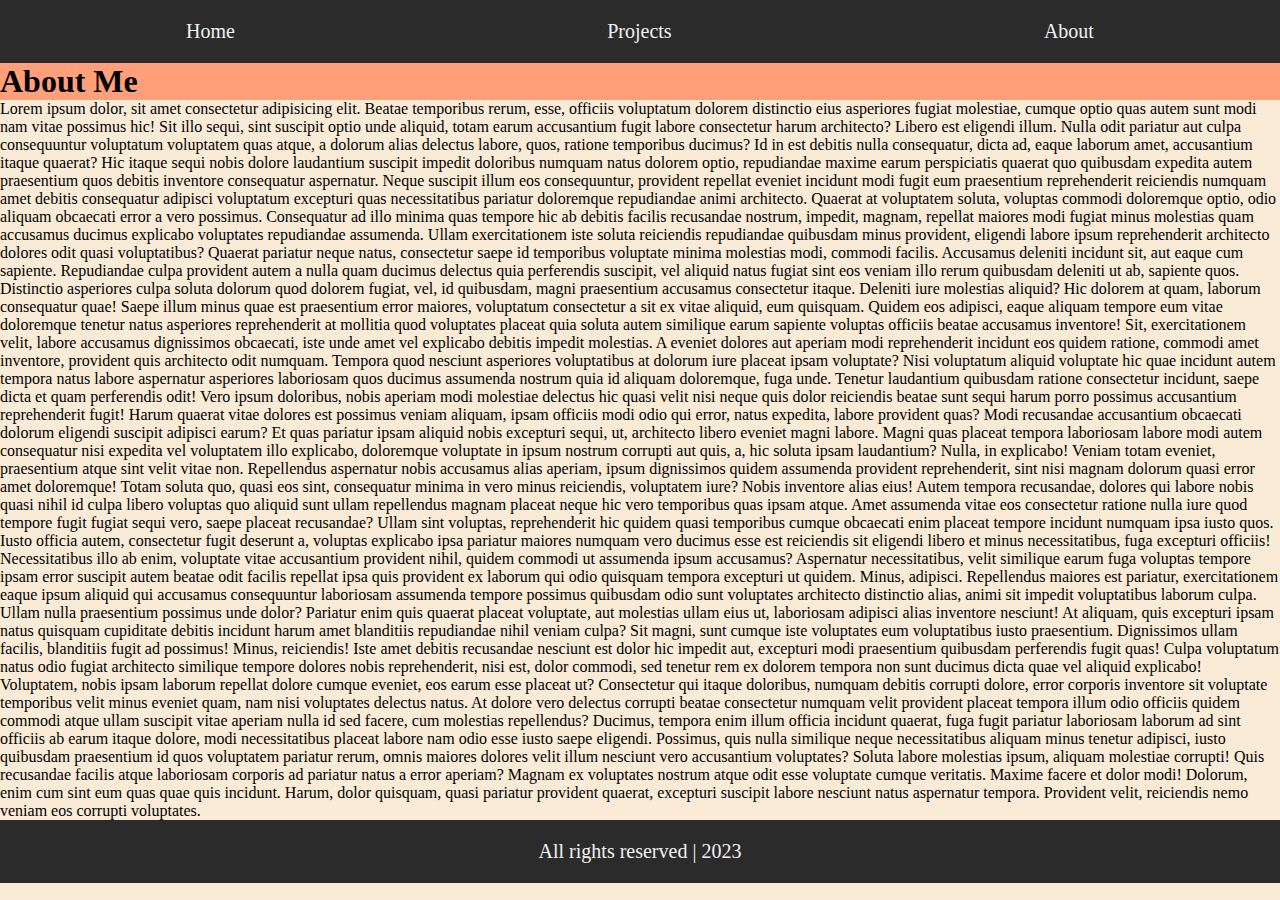
<file: about.html>
<!DOCTYPE html>
<html lang="en">
<head>
    <meta charset="utf-8" />
    <meta name="viewport" content="width=device-width, initial-scale=1.0" />
    <meta http-equiv="X-UA-Compatible" content="ie=edge" />
    <link rel="stylesheet" href="about.css" />
    <title>Flexbox Photo Gallery</title>
</head>
<body>
    <header>
        <div class="menu-container">
            <ul>
                <li><a href="./index.html">Home</a></li>
                <li><a href="./project.html">Projects</a></li>
                <li><a href="./about.html">About</a></li>
            </ul>
        </div>
    </header>
    <h1>About Me</h1>
    <p>
        Lorem ipsum dolor, sit amet consectetur adipisicing elit. Beatae temporibus rerum, esse, officiis voluptatum dolorem
        distinctio eius asperiores fugiat molestiae, cumque optio quas autem sunt modi nam vitae possimus hic! Sit illo sequi,
        sint suscipit optio unde aliquid, totam earum accusantium fugit labore consectetur harum architecto? Libero est eligendi
        illum. Nulla odit pariatur aut culpa consequuntur voluptatum voluptatem quas atque, a dolorum alias delectus labore,
        quos, ratione temporibus ducimus? Id in est debitis nulla consequatur, dicta ad, eaque laborum amet, accusantium itaque
        quaerat? Hic itaque sequi nobis dolore laudantium suscipit impedit doloribus numquam natus dolorem optio, repudiandae
        maxime earum perspiciatis quaerat quo quibusdam expedita autem praesentium quos debitis inventore consequatur
        aspernatur. Neque suscipit illum eos consequuntur, provident repellat eveniet incidunt modi fugit eum praesentium
        reprehenderit reiciendis numquam amet debitis consequatur adipisci voluptatum excepturi quas necessitatibus pariatur
        doloremque repudiandae animi architecto. Quaerat at voluptatem soluta, voluptas commodi doloremque optio, odio aliquam
        obcaecati error a vero possimus. Consequatur ad illo minima quas tempore hic ab debitis facilis recusandae nostrum,
        impedit, magnam, repellat maiores modi fugiat minus molestias quam accusamus ducimus explicabo voluptates repudiandae
        assumenda. Ullam exercitationem iste soluta reiciendis repudiandae quibusdam minus provident, eligendi labore ipsum
        reprehenderit architecto dolores odit quasi voluptatibus? Quaerat pariatur neque natus, consectetur saepe id temporibus
        voluptate minima molestias modi, commodi facilis. Accusamus deleniti incidunt sit, aut eaque cum sapiente. Repudiandae
        culpa provident autem a nulla quam ducimus delectus quia perferendis suscipit, vel aliquid natus fugiat sint eos veniam
        illo rerum quibusdam deleniti ut ab, sapiente quos. Distinctio asperiores culpa soluta dolorum quod dolorem fugiat, vel,
        id quibusdam, magni praesentium accusamus consectetur itaque. Deleniti iure molestias aliquid? Hic dolorem at quam,
        laborum consequatur quae! Saepe illum minus quae est praesentium error maiores, voluptatum consectetur a sit ex vitae
        aliquid, eum quisquam. Quidem eos adipisci, eaque aliquam tempore eum vitae doloremque tenetur natus asperiores
        reprehenderit at mollitia quod voluptates placeat quia soluta autem similique earum sapiente voluptas officiis beatae
        accusamus inventore! Sit, exercitationem velit, labore accusamus dignissimos obcaecati, iste unde amet vel explicabo
        debitis impedit molestias. A eveniet dolores aut aperiam modi reprehenderit incidunt eos quidem ratione, commodi amet
        inventore, provident quis architecto odit numquam. Tempora quod nesciunt asperiores voluptatibus at dolorum iure placeat
        ipsam voluptate? Nisi voluptatum aliquid voluptate hic quae incidunt autem tempora natus labore aspernatur asperiores
        laboriosam quos ducimus assumenda nostrum quia id aliquam doloremque, fuga unde. Tenetur laudantium quibusdam ratione
        consectetur incidunt, saepe dicta et quam perferendis odit! Vero ipsum doloribus, nobis aperiam modi molestiae delectus
        hic quasi velit nisi neque quis dolor reiciendis beatae sunt sequi harum porro possimus accusantium reprehenderit fugit!
        Harum quaerat vitae dolores est possimus veniam aliquam, ipsam officiis modi odio qui error, natus expedita, labore
        provident quas? Modi recusandae accusantium obcaecati dolorum eligendi suscipit adipisci earum? Et quas pariatur ipsam
        aliquid nobis excepturi sequi, ut, architecto libero eveniet magni labore. Magni quas placeat tempora laboriosam labore
        modi autem consequatur nisi expedita vel voluptatem illo explicabo, doloremque voluptate in ipsum nostrum corrupti aut
        quis, a, hic soluta ipsam laudantium? Nulla, in explicabo! Veniam totam eveniet, praesentium atque sint velit vitae non.
        Repellendus aspernatur nobis accusamus alias aperiam, ipsum dignissimos quidem assumenda provident reprehenderit, sint
        nisi magnam dolorum quasi error amet doloremque! Totam soluta quo, quasi eos sint, consequatur minima in vero minus
        reiciendis, voluptatem iure? Nobis inventore alias eius! Autem tempora recusandae, dolores qui labore nobis quasi nihil
        id culpa libero voluptas quo aliquid sunt ullam repellendus magnam placeat neque hic vero temporibus quas ipsam atque.
        Amet assumenda vitae eos consectetur ratione nulla iure quod tempore fugit fugiat sequi vero, saepe placeat recusandae?
        Ullam sint voluptas, reprehenderit hic quidem quasi temporibus cumque obcaecati enim placeat tempore incidunt numquam
        ipsa iusto quos. Iusto officia autem, consectetur fugit deserunt a, voluptas explicabo ipsa pariatur maiores numquam
        vero ducimus esse est reiciendis sit eligendi libero et minus necessitatibus, fuga excepturi officiis! Necessitatibus
        illo ab enim, voluptate vitae accusantium provident nihil, quidem commodi ut assumenda ipsum accusamus? Aspernatur
        necessitatibus, velit similique earum fuga voluptas tempore ipsam error suscipit autem beatae odit facilis repellat ipsa
        quis provident ex laborum qui odio quisquam tempora excepturi ut quidem. Minus, adipisci. Repellendus maiores est
        pariatur, exercitationem eaque ipsum aliquid qui accusamus consequuntur laboriosam assumenda tempore possimus quibusdam
        odio sunt voluptates architecto distinctio alias, animi sit impedit voluptatibus laborum culpa. Ullam nulla praesentium
        possimus unde dolor? Pariatur enim quis quaerat placeat voluptate, aut molestias ullam eius ut, laboriosam adipisci
        alias inventore nesciunt! At aliquam, quis excepturi ipsam natus quisquam cupiditate debitis incidunt harum amet
        blanditiis repudiandae nihil veniam culpa? Sit magni, sunt cumque iste voluptates eum voluptatibus iusto praesentium.
        Dignissimos ullam facilis, blanditiis fugit ad possimus! Minus, reiciendis! Iste amet debitis recusandae nesciunt est
        dolor hic impedit aut, excepturi modi praesentium quibusdam perferendis fugit quas! Culpa voluptatum natus odio fugiat
        architecto similique tempore dolores nobis reprehenderit, nisi est, dolor commodi, sed tenetur rem ex dolorem tempora
        non sunt ducimus dicta quae vel aliquid explicabo! Voluptatem, nobis ipsam laborum repellat dolore cumque eveniet, eos
        earum esse placeat ut? Consectetur qui itaque doloribus, numquam debitis corrupti dolore, error corporis inventore sit
        voluptate temporibus velit minus eveniet quam, nam nisi voluptates delectus natus. At dolore vero delectus corrupti
        beatae consectetur numquam velit provident placeat tempora illum odio officiis quidem commodi atque ullam suscipit vitae
        aperiam nulla id sed facere, cum molestias repellendus? Ducimus, tempora enim illum officia incidunt quaerat, fuga fugit
        pariatur laboriosam laborum ad sint officiis ab earum itaque dolore, modi necessitatibus placeat labore nam odio esse
        iusto saepe eligendi. Possimus, quis nulla similique neque necessitatibus aliquam minus tenetur adipisci, iusto
        quibusdam praesentium id quos voluptatem pariatur rerum, omnis maiores dolores velit illum nesciunt vero accusantium
        voluptates? Soluta labore molestias ipsum, aliquam molestiae corrupti! Quis recusandae facilis atque laboriosam corporis
        ad pariatur natus a error aperiam? Magnam ex voluptates nostrum atque odit esse voluptate cumque veritatis. Maxime
        facere et dolor modi! Dolorum, enim cum sint eum quas quae quis incidunt. Harum, dolor quisquam, quasi pariatur
        provident quaerat, excepturi suscipit labore nesciunt natus aspernatur tempora. Provident velit, reiciendis nemo veniam
        eos corrupti voluptates.
    </p>
</body>
<footer>
    <p>All rights reserved | 2023</p>
</footer>
</html>
</file>
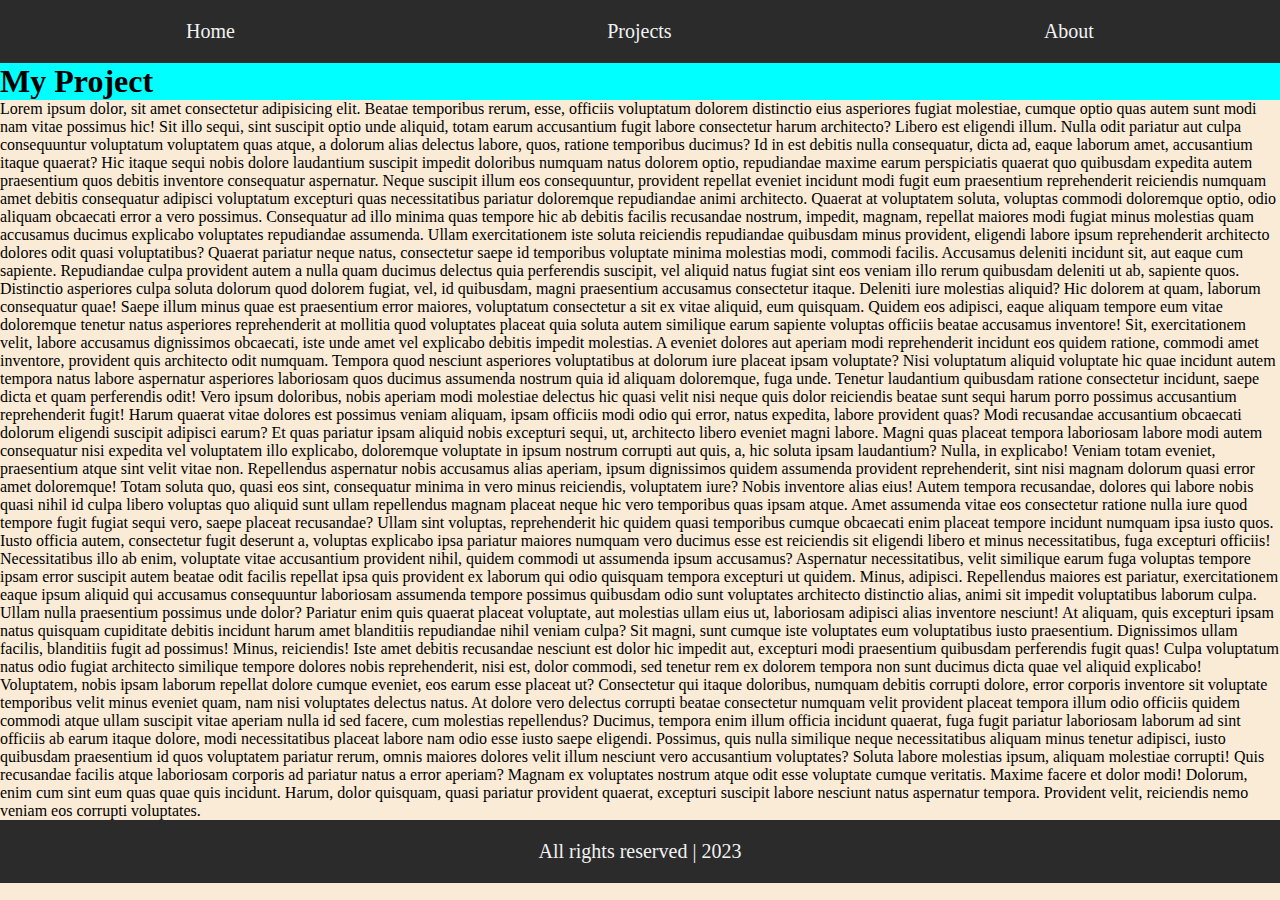
<file: project.html>
<!DOCTYPE html>
<html lang="en">
<head>
    <meta charset="utf-8" />
    <meta name="viewport" content="width=device-width, initial-scale=1.0" />
    <meta http-equiv="X-UA-Compatible" content="ie=edge" />
    <link rel="stylesheet" href="project.css" />
    <title>Flexbox Photo Gallery</title>
</head>
<body>
    <header>
        <div class="menu-container">
            <ul>
                <li><a href="./index.html">Home</a></li>
                <li><a href="./project.html">Projects</a></li>
                <li><a href="./about.html">About</a></li>
            </ul>
        </div>
    </header>
    <h1>My Project</h1>
    <p>
        Lorem ipsum dolor, sit amet consectetur adipisicing elit. Beatae temporibus rerum, esse, officiis voluptatum dolorem
        distinctio eius asperiores fugiat molestiae, cumque optio quas autem sunt modi nam vitae possimus hic! Sit illo sequi,
        sint suscipit optio unde aliquid, totam earum accusantium fugit labore consectetur harum architecto? Libero est eligendi
        illum. Nulla odit pariatur aut culpa consequuntur voluptatum voluptatem quas atque, a dolorum alias delectus labore,
        quos, ratione temporibus ducimus? Id in est debitis nulla consequatur, dicta ad, eaque laborum amet, accusantium itaque
        quaerat? Hic itaque sequi nobis dolore laudantium suscipit impedit doloribus numquam natus dolorem optio, repudiandae
        maxime earum perspiciatis quaerat quo quibusdam expedita autem praesentium quos debitis inventore consequatur
        aspernatur. Neque suscipit illum eos consequuntur, provident repellat eveniet incidunt modi fugit eum praesentium
        reprehenderit reiciendis numquam amet debitis consequatur adipisci voluptatum excepturi quas necessitatibus pariatur
        doloremque repudiandae animi architecto. Quaerat at voluptatem soluta, voluptas commodi doloremque optio, odio aliquam
        obcaecati error a vero possimus. Consequatur ad illo minima quas tempore hic ab debitis facilis recusandae nostrum,
        impedit, magnam, repellat maiores modi fugiat minus molestias quam accusamus ducimus explicabo voluptates repudiandae
        assumenda. Ullam exercitationem iste soluta reiciendis repudiandae quibusdam minus provident, eligendi labore ipsum
        reprehenderit architecto dolores odit quasi voluptatibus? Quaerat pariatur neque natus, consectetur saepe id temporibus
        voluptate minima molestias modi, commodi facilis. Accusamus deleniti incidunt sit, aut eaque cum sapiente. Repudiandae
        culpa provident autem a nulla quam ducimus delectus quia perferendis suscipit, vel aliquid natus fugiat sint eos veniam
        illo rerum quibusdam deleniti ut ab, sapiente quos. Distinctio asperiores culpa soluta dolorum quod dolorem fugiat, vel,
        id quibusdam, magni praesentium accusamus consectetur itaque. Deleniti iure molestias aliquid? Hic dolorem at quam,
        laborum consequatur quae! Saepe illum minus quae est praesentium error maiores, voluptatum consectetur a sit ex vitae
        aliquid, eum quisquam. Quidem eos adipisci, eaque aliquam tempore eum vitae doloremque tenetur natus asperiores
        reprehenderit at mollitia quod voluptates placeat quia soluta autem similique earum sapiente voluptas officiis beatae
        accusamus inventore! Sit, exercitationem velit, labore accusamus dignissimos obcaecati, iste unde amet vel explicabo
        debitis impedit molestias. A eveniet dolores aut aperiam modi reprehenderit incidunt eos quidem ratione, commodi amet
        inventore, provident quis architecto odit numquam. Tempora quod nesciunt asperiores voluptatibus at dolorum iure placeat
        ipsam voluptate? Nisi voluptatum aliquid voluptate hic quae incidunt autem tempora natus labore aspernatur asperiores
        laboriosam quos ducimus assumenda nostrum quia id aliquam doloremque, fuga unde. Tenetur laudantium quibusdam ratione
        consectetur incidunt, saepe dicta et quam perferendis odit! Vero ipsum doloribus, nobis aperiam modi molestiae delectus
        hic quasi velit nisi neque quis dolor reiciendis beatae sunt sequi harum porro possimus accusantium reprehenderit fugit!
        Harum quaerat vitae dolores est possimus veniam aliquam, ipsam officiis modi odio qui error, natus expedita, labore
        provident quas? Modi recusandae accusantium obcaecati dolorum eligendi suscipit adipisci earum? Et quas pariatur ipsam
        aliquid nobis excepturi sequi, ut, architecto libero eveniet magni labore. Magni quas placeat tempora laboriosam labore
        modi autem consequatur nisi expedita vel voluptatem illo explicabo, doloremque voluptate in ipsum nostrum corrupti aut
        quis, a, hic soluta ipsam laudantium? Nulla, in explicabo! Veniam totam eveniet, praesentium atque sint velit vitae non.
        Repellendus aspernatur nobis accusamus alias aperiam, ipsum dignissimos quidem assumenda provident reprehenderit, sint
        nisi magnam dolorum quasi error amet doloremque! Totam soluta quo, quasi eos sint, consequatur minima in vero minus
        reiciendis, voluptatem iure? Nobis inventore alias eius! Autem tempora recusandae, dolores qui labore nobis quasi nihil
        id culpa libero voluptas quo aliquid sunt ullam repellendus magnam placeat neque hic vero temporibus quas ipsam atque.
        Amet assumenda vitae eos consectetur ratione nulla iure quod tempore fugit fugiat sequi vero, saepe placeat recusandae?
        Ullam sint voluptas, reprehenderit hic quidem quasi temporibus cumque obcaecati enim placeat tempore incidunt numquam
        ipsa iusto quos. Iusto officia autem, consectetur fugit deserunt a, voluptas explicabo ipsa pariatur maiores numquam
        vero ducimus esse est reiciendis sit eligendi libero et minus necessitatibus, fuga excepturi officiis! Necessitatibus
        illo ab enim, voluptate vitae accusantium provident nihil, quidem commodi ut assumenda ipsum accusamus? Aspernatur
        necessitatibus, velit similique earum fuga voluptas tempore ipsam error suscipit autem beatae odit facilis repellat ipsa
        quis provident ex laborum qui odio quisquam tempora excepturi ut quidem. Minus, adipisci. Repellendus maiores est
        pariatur, exercitationem eaque ipsum aliquid qui accusamus consequuntur laboriosam assumenda tempore possimus quibusdam
        odio sunt voluptates architecto distinctio alias, animi sit impedit voluptatibus laborum culpa. Ullam nulla praesentium
        possimus unde dolor? Pariatur enim quis quaerat placeat voluptate, aut molestias ullam eius ut, laboriosam adipisci
        alias inventore nesciunt! At aliquam, quis excepturi ipsam natus quisquam cupiditate debitis incidunt harum amet
        blanditiis repudiandae nihil veniam culpa? Sit magni, sunt cumque iste voluptates eum voluptatibus iusto praesentium.
        Dignissimos ullam facilis, blanditiis fugit ad possimus! Minus, reiciendis! Iste amet debitis recusandae nesciunt est
        dolor hic impedit aut, excepturi modi praesentium quibusdam perferendis fugit quas! Culpa voluptatum natus odio fugiat
        architecto similique tempore dolores nobis reprehenderit, nisi est, dolor commodi, sed tenetur rem ex dolorem tempora
        non sunt ducimus dicta quae vel aliquid explicabo! Voluptatem, nobis ipsam laborum repellat dolore cumque eveniet, eos
        earum esse placeat ut? Consectetur qui itaque doloribus, numquam debitis corrupti dolore, error corporis inventore sit
        voluptate temporibus velit minus eveniet quam, nam nisi voluptates delectus natus. At dolore vero delectus corrupti
        beatae consectetur numquam velit provident placeat tempora illum odio officiis quidem commodi atque ullam suscipit vitae
        aperiam nulla id sed facere, cum molestias repellendus? Ducimus, tempora enim illum officia incidunt quaerat, fuga fugit
        pariatur laboriosam laborum ad sint officiis ab earum itaque dolore, modi necessitatibus placeat labore nam odio esse
        iusto saepe eligendi. Possimus, quis nulla similique neque necessitatibus aliquam minus tenetur adipisci, iusto
        quibusdam praesentium id quos voluptatem pariatur rerum, omnis maiores dolores velit illum nesciunt vero accusantium
        voluptates? Soluta labore molestias ipsum, aliquam molestiae corrupti! Quis recusandae facilis atque laboriosam corporis
        ad pariatur natus a error aperiam? Magnam ex voluptates nostrum atque odit esse voluptate cumque veritatis. Maxime
        facere et dolor modi! Dolorum, enim cum sint eum quas quae quis incidunt. Harum, dolor quisquam, quasi pariatur
        provident quaerat, excepturi suscipit labore nesciunt natus aspernatur tempora. Provident velit, reiciendis nemo veniam
        eos corrupti voluptates.
    </p>
</body>
<footer>
    <p>All rights reserved | 2023</p>
</footer>
</html>
</file>
<file: about.css>
*{
    margin: 0;
    padding: 0;
}

header {
    background-color: #2b2b2b;
}

.menu-container ul{
    display: flex;
    justify-content: space-around;
    align-items: center;
    
}

.menu-container ul li {
    list-style-type: none;

    padding: 20px;
}

.menu-container ul li:hover {
    background-color: #f1f2f3;
}

.menu-container ul li a {
    text-decoration: none;
    color: #f1f2f3;
    font-size: 20px;
}

.menu-container ul li a:hover {
    color: #2b2b2b;
}

body {
    background-color: antiquewhite;
}

h1 {
    background-color: lightsalmon;
}

footer {
    background-color: #2b2b2b;
}

footer p {
    color: #f1f2f3;
    text-align: center;
    font-size: 20px;
    padding: 20px 0;
}
</file>
<file: project.css>
*{
    margin: 0;
    padding: 0;
}

header {
    background-color: #2b2b2b;
}

.menu-container ul{
    display: flex;
    justify-content: space-around;
    align-items: center;
    
}

.menu-container ul li {
    list-style-type: none;

    padding: 20px;
}

.menu-container ul li:hover {
    background-color: #f1f2f3;
}

.menu-container ul li a {
    text-decoration: none;
    color: #f1f2f3;
    font-size: 20px;
}

.menu-container ul li a:hover {
    color: #2b2b2b;
}

body {
    background-color: antiquewhite;
}

h1 {
    background-color: aqua;
    width: 100%;
    height: 100%;
}

footer {
    background-color: #2b2b2b;
}

footer p {
    color: #f1f2f3;
    text-align: center;
    font-size: 20px;
    padding: 20px 0;
}
</file>
